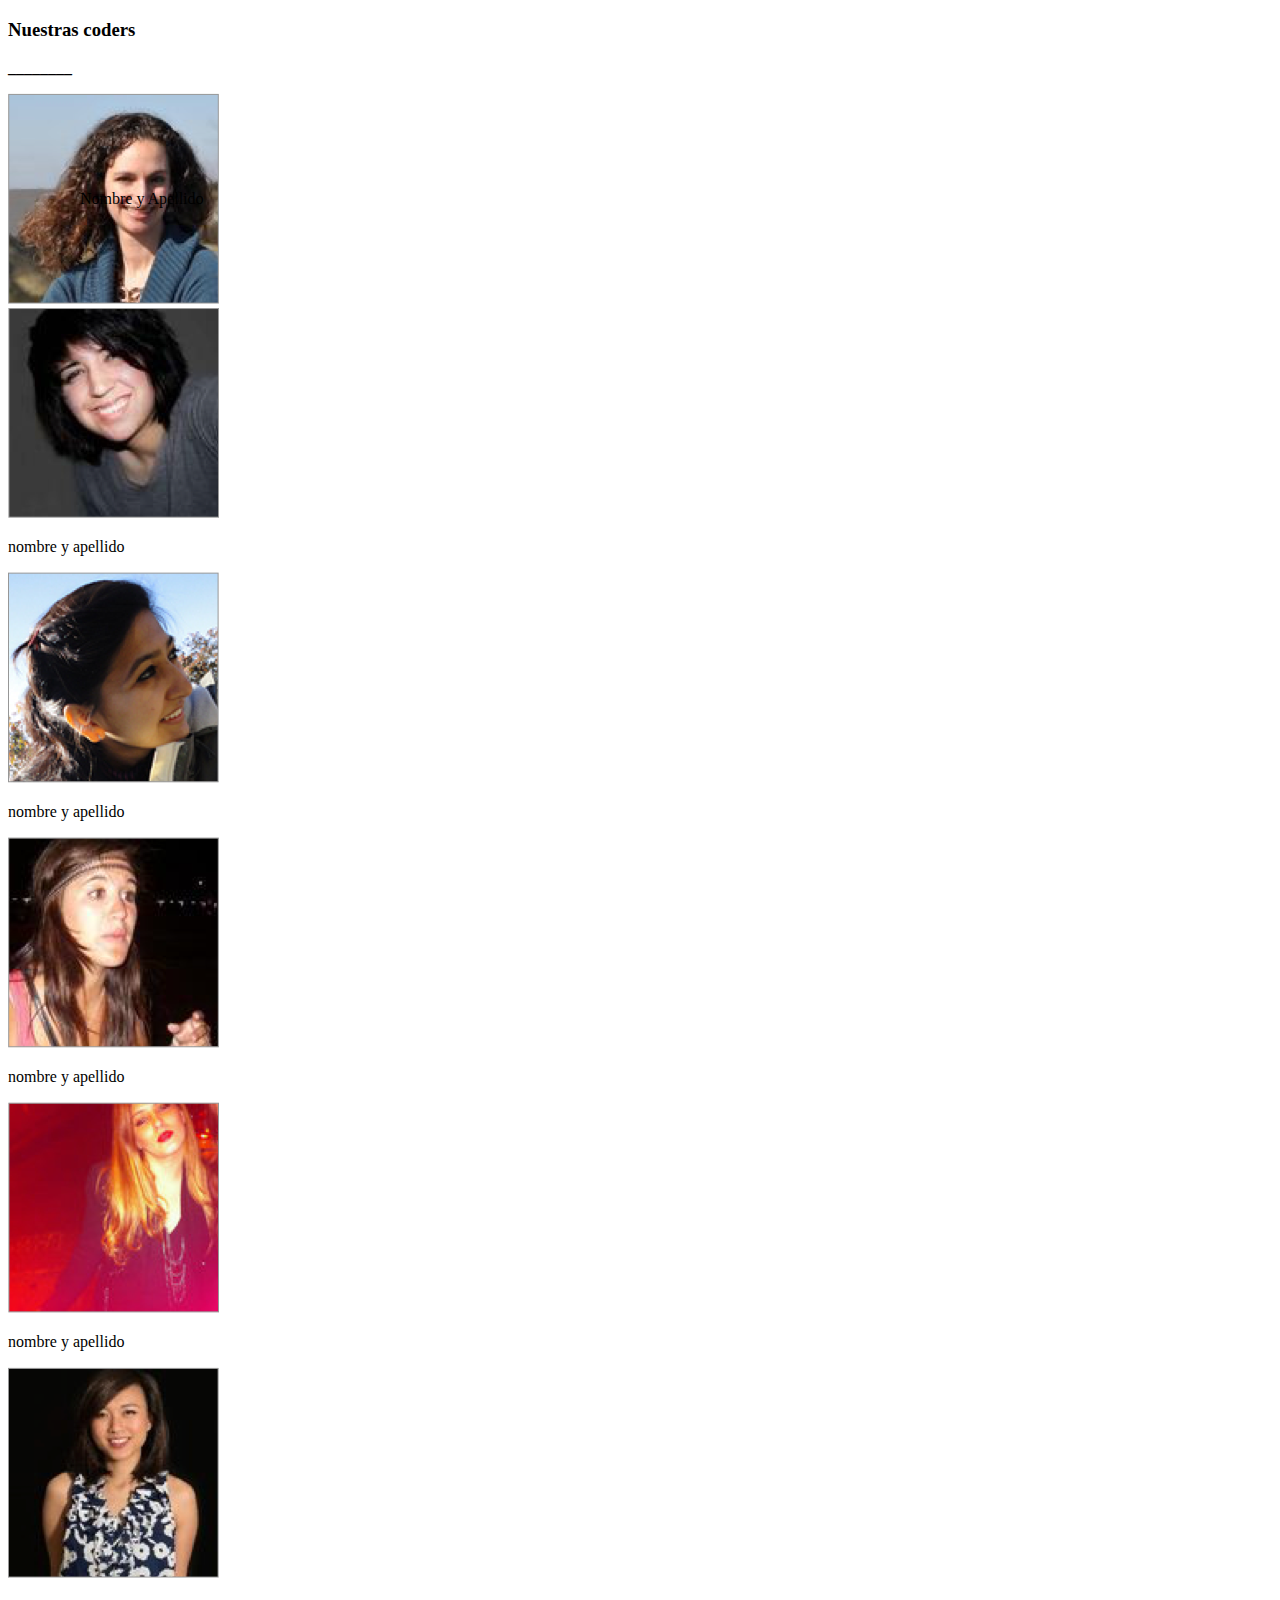
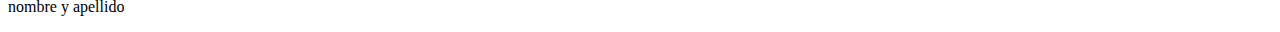
<file: coders/index.html>
<!DOCTYPE html>
<html>
	<head>
		<!-- Inserta tu código aqui -->
		<link rel="stylesheet" href="main.css">
	</head>

	<body>

	<h3>Nuestras coders</h3>
	<strong><p>________</p></strong>

		<!-- Inserta tu código aqui -->

	<div class="img">
			<img src="img/profile-1.png"  alt="" >
			<span>Nombre y Apellido</span>
	</div>
	<div class="1">
			<img src="img/profile-2.png" alt="">
			<p>nombre y apellido</p>
	</div>
	<div class="1">
			<img src="img/profile-3.png" alt="">
			<p>nombre y apellido</p>
	</div>
	<div class="1">
			<img src="img/profile-4.png" alt="">
			<p>nombre y apellido</p>
	</div>
	<div class="1">
			<img src="img/profile-5.png" alt="">
			<p>nombre y apellido</p>
	</div>
	<div class="1">
			<img src="img/profile-6.png" alt="">
			<p>nombre y apellido</p>
	</div>
	</body>
</html>
</file>
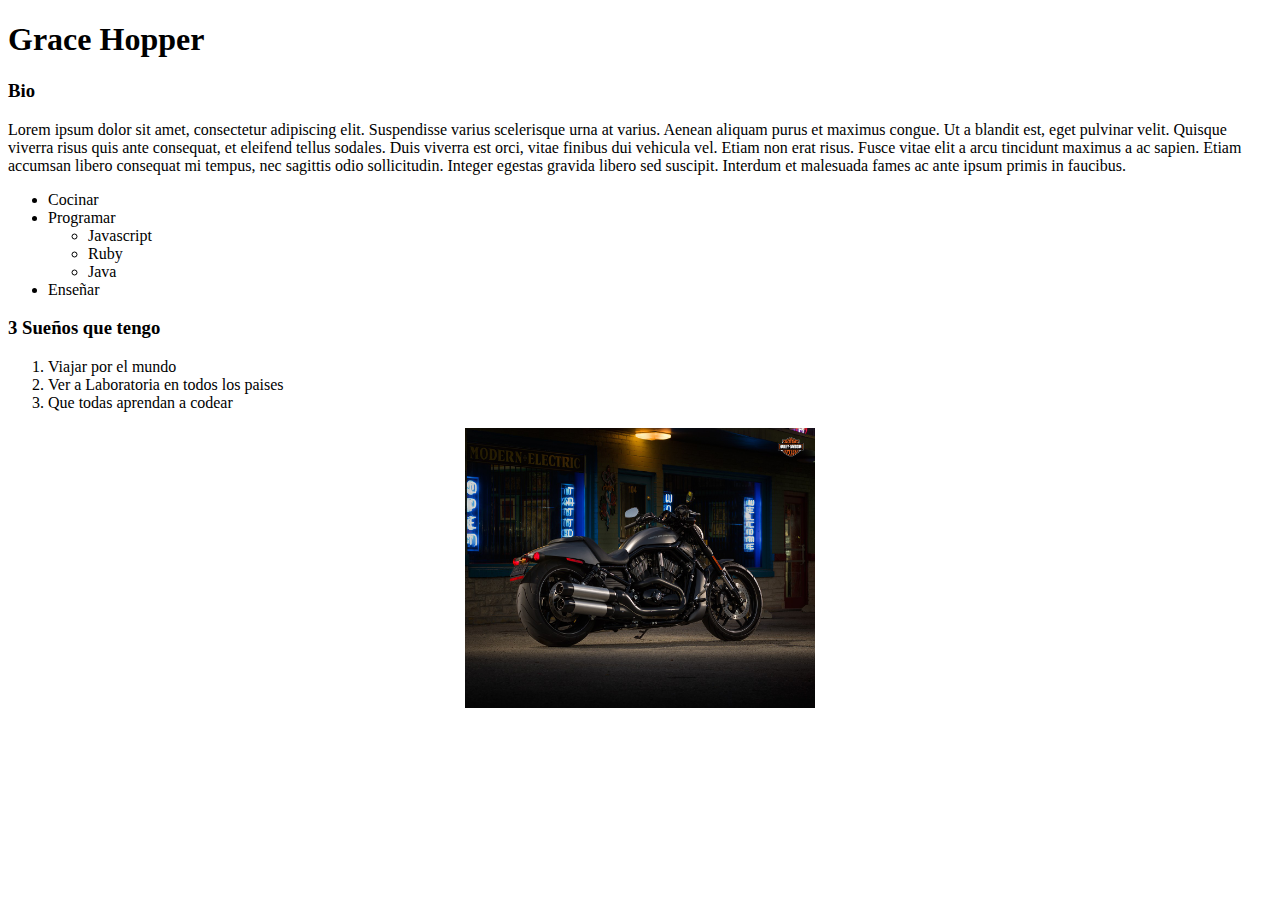
<file: Conociendo HTML/index.html>
<!DOCTYPE html>
<html>
<head>
	<meta charset="utf-8">
	<link rel="shortcut icon" href="favicon.ico">
	<title>Conociendo HTML</title>
</head>
<body>
	<h1>Grace Hopper</h1>
	<h3>Bio</h3>

	<p>Lorem ipsum dolor sit amet, consectetur adipiscing elit. Suspendisse varius scelerisque urna at varius. Aenean aliquam purus et maximus congue. Ut a blandit est, eget pulvinar velit. Quisque viverra risus quis ante consequat, et eleifend tellus sodales. Duis viverra est orci, vitae finibus dui vehicula vel. Etiam non erat risus. Fusce vitae elit a arcu tincidunt maximus a ac sapien. Etiam accumsan libero consequat mi tempus, nec sagittis odio sollicitudin. Integer egestas gravida libero sed suscipit. Interdum et malesuada fames ac ante ipsum primis in faucibus.</p>

	<ul>
		<li>Cocinar</li>
		<li>Programar</li>
			<ul>
				<li>Javascript</li>
				<li>Ruby</li>
				<li>Java</li>
			</ul>
		<li>Enseñar</li>	
	</ul>
	<h3>3 Sueños que tengo</h3>
		<ol>
			<li>Viajar por el mundo</li>
			<li>Ver a Laboratoria en todos los paises</li>
			<li>Que todas aprendan a codear</li>
		</ol>
	<center><img src="moto.jpg" alt="" class="moto"><center>
	<style>
	.moto{
		width: 350px;
	}
	</style>
</body>
</html>
</file>
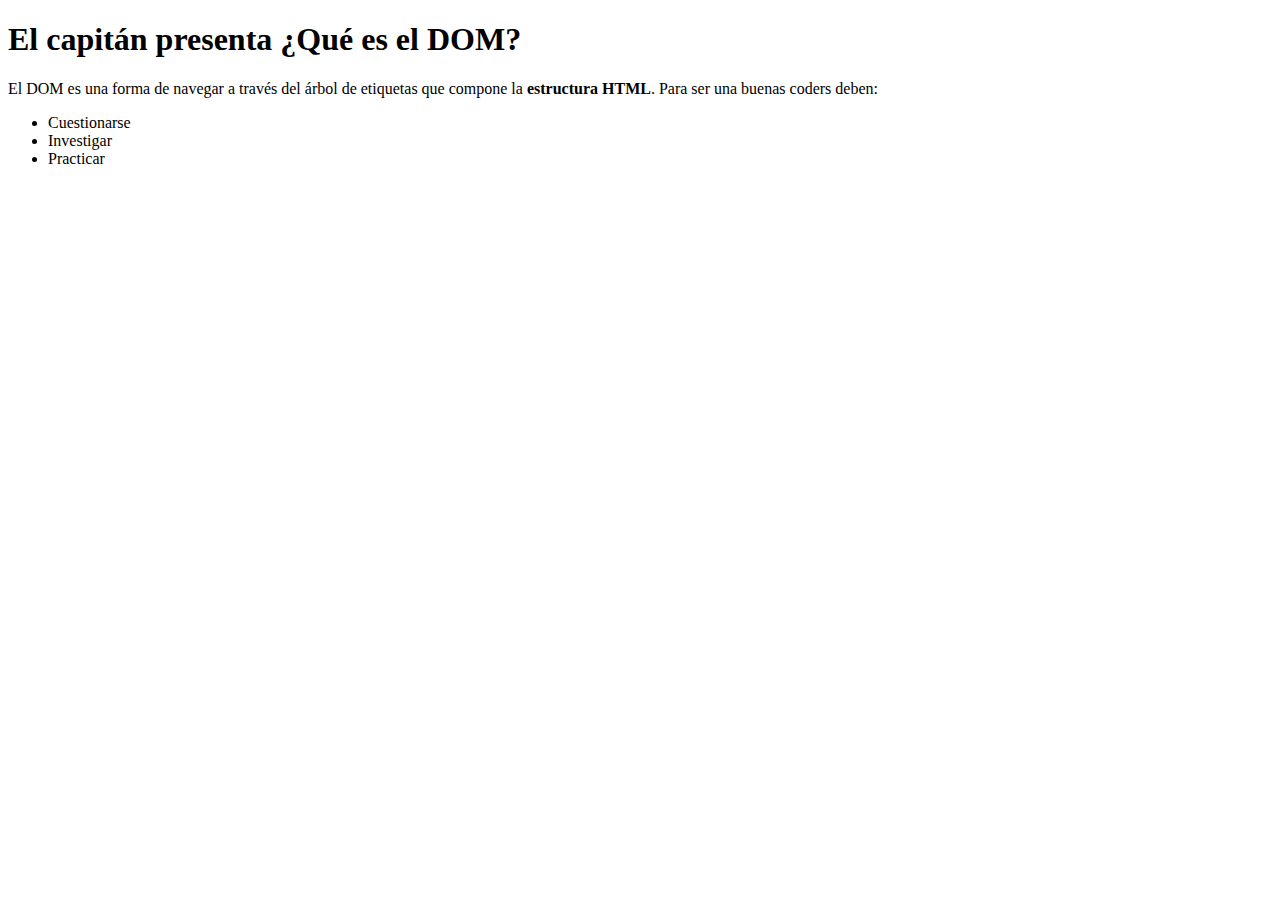
<file: Modelo de caja/index.html>
<!DOCTYPE html>
<html>
	<head>
		<meta charset="UTF-8">
		<title>DOM Object Model</title>
		<link rel="shortcut icon" href="favicon.ico">	
	</head>
	<body>
		<h1>El capitán presenta ¿Qué es el DOM?</h1>
		<p>El DOM es una forma de navegar a través del árbol de etiquetas que compone la <strong>estructura HTML</strong>. Para ser una buenas coders deben:</p>
		<ul>
			<li>Cuestionarse</li>
			<li>Investigar</li>
			<li>Practicar</li>
		</ul>
	</body>
</html>
</file>
<file: coders/main.css>
body{
	background: blak;
}

.img{
	display: block;
margin: 0 auto;

}
span{
	position: absolute;
	top:190px;
	left: 80px;
	width: 100%;
}
</file>
